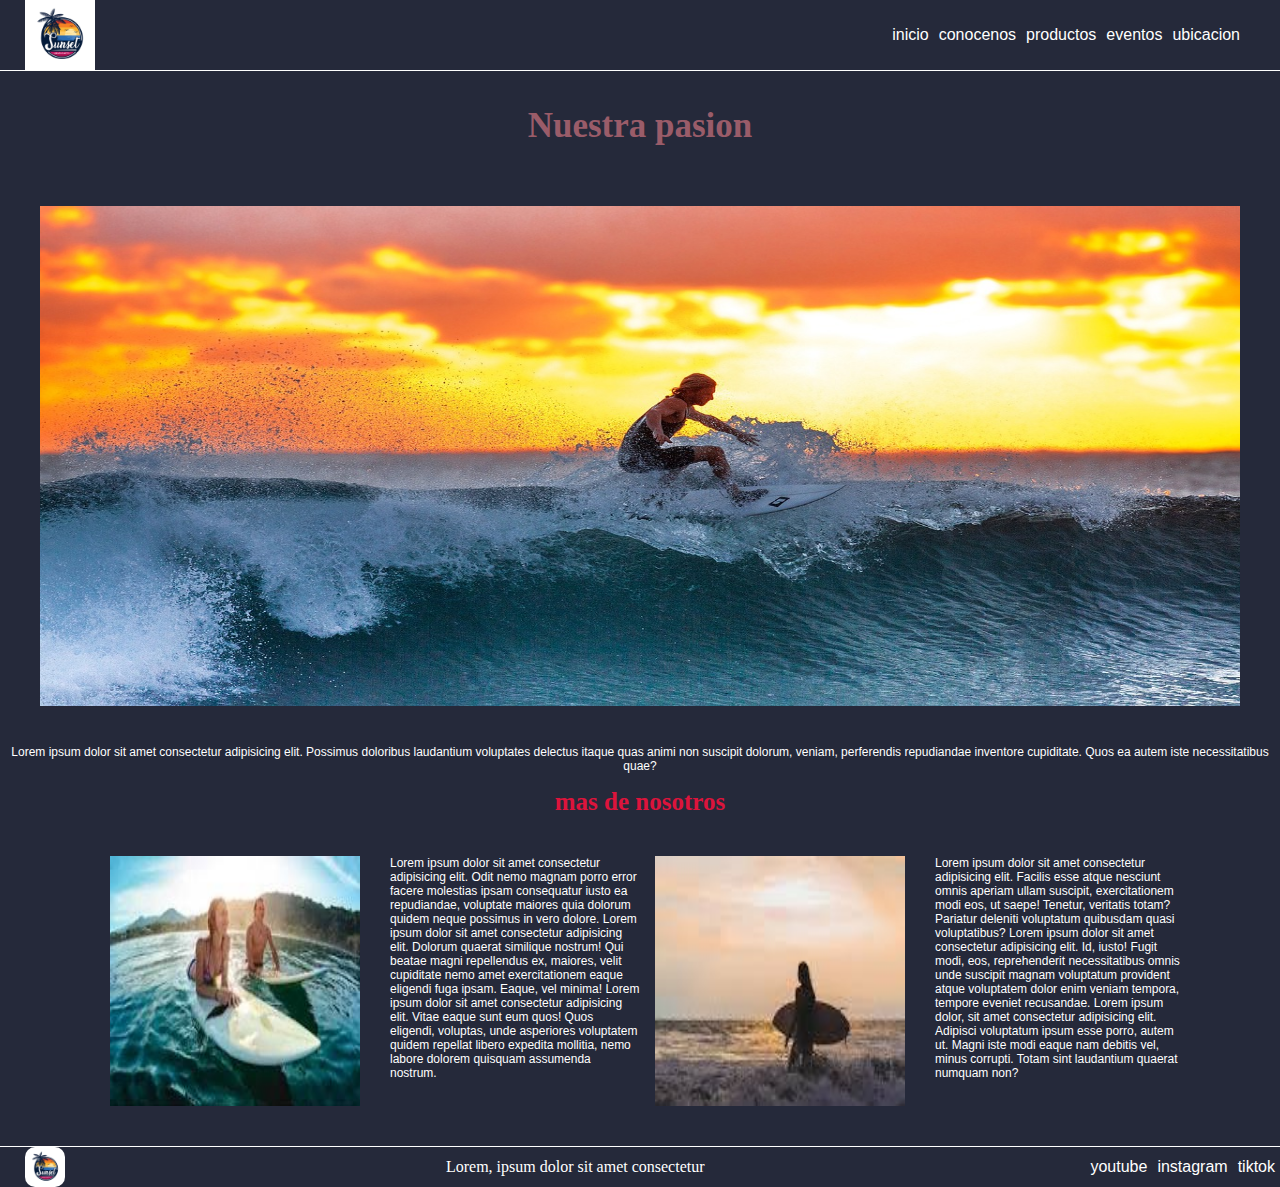
<file: html/conocenos.html>
<!DOCTYPE html>
<html lang="en">
<head>
    <meta charset="UTF-8">
    <meta name="viewport" content="width=device-width, initial-scale=1.0">
    <link rel="stylesheet" href="../css/style.css">
    <link rel="shortcut icon" href="../assets/logo.ico" type="image/x-icon">
    <title>Team aventura<</title>
</head>
<body>

    <header>
        <img src="../assets/logo.jpg" alt="logo-miweb">
        <nav>
            <ul>
                <li>
                    <a href="../index.html">inicio</a>
                </li>

                <li>
                    <a href="conocenos.html">conocenos</a>
                </li>

                <li>
                    <a href="productos.html">productos</a>
                </li>

                <li>
                    <a href="eventos.html">eventos</a>
                </li>

                <li>
                    <a href="ubicacion.html">ubicacion</a>
                </li>
            </ul>
        </nav>
    </header>


    <main>
        <section class="surf">
            <div>
                <h2>Nuestra pasion</h2>
                <img src="../assets/surfing.png" alt="imagen">
                <p>Lorem ipsum dolor sit amet consectetur adipisicing elit. Possimus doloribus laudantium voluptates delectus itaque quas animi non suscipit dolorum, veniam, perferendis repudiandae inventore cupiditate. Quos ea autem iste necessitatibus quae?</p>
            </div>
        </section>
        <section>
            <h3>mas de nosotros</h3>
            <div class="fotos">
            <img src="[data-uri]" alt="imagen-7">
            <p>Lorem ipsum dolor sit amet consectetur adipisicing elit. Odit nemo magnam porro error facere molestias ipsam consequatur iusto ea repudiandae, voluptate maiores quia dolorum quidem neque possimus in vero dolore. Lorem ipsum dolor sit amet consectetur adipisicing elit. Dolorum quaerat similique nostrum! Qui beatae magni repellendus ex, maiores, velit cupiditate nemo amet exercitationem eaque eligendi fuga ipsam. Eaque, vel minima! Lorem ipsum dolor sit amet consectetur adipisicing elit. Vitae eaque sunt eum quos! Quos eligendi, voluptas, unde asperiores voluptatem quidem repellat libero expedita mollitia, nemo labore dolorem quisquam assumenda nostrum.
            </p>
            <img src="[data-uri]" alt="imagen-8">
            <p>Lorem ipsum dolor sit amet consectetur adipisicing elit. Facilis esse atque nesciunt omnis aperiam ullam suscipit, exercitationem modi eos, ut saepe! Tenetur, veritatis totam? Pariatur deleniti voluptatum quibusdam quasi voluptatibus? Lorem ipsum dolor sit amet consectetur adipisicing elit. Id, iusto! Fugit modi, eos, reprehenderit necessitatibus omnis unde suscipit magnam voluptatum provident atque voluptatem dolor enim veniam tempora, tempore eveniet recusandae. Lorem ipsum dolor, sit amet consectetur adipisicing elit. Adipisci voluptatum ipsum esse porro, autem ut. Magni iste modi eaque nam debitis vel, minus corrupti. Totam sint laudantium quaerat numquam non?</p>
        </div>
        </section>
    </main>

    <footer>
        <img src="../assets/logo.jpg" alt="imagen-6">
        <p>Lorem, ipsum dolor sit amet consectetur </p>
        <ul>
            <li>
                <a href="https://youtube.com" target="_blanck">youtube</a>
            </li>
            <li>
                <a href="https://instagram.com"target="_blanck">instagram</a>
            </li>
            <li>
                <a href="https://tiktok.com"target="_blanck">tiktok</a>
            </li>
        </ul>
    </footer>
</body>
</html>
</file>
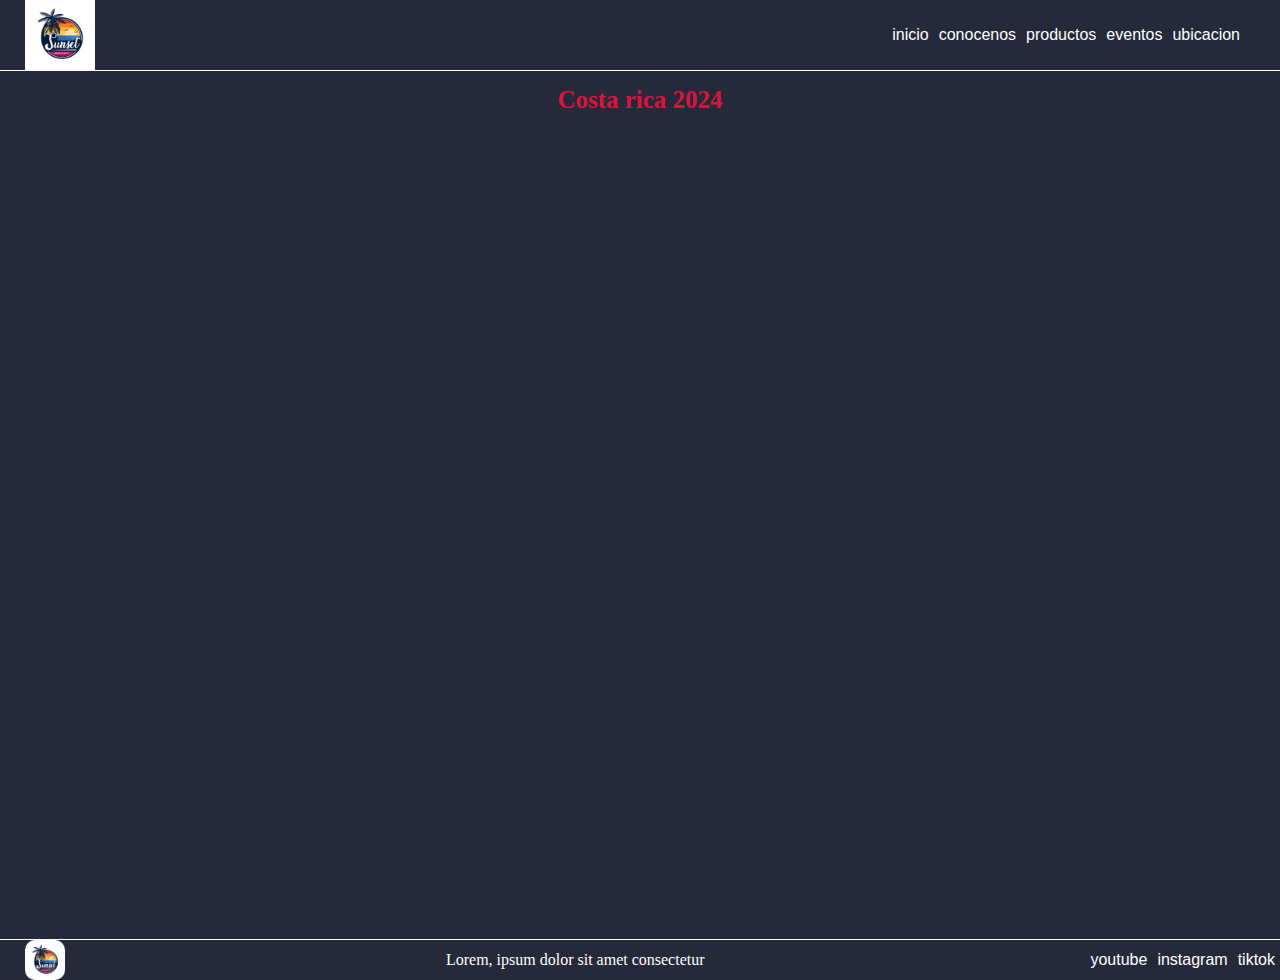
<file: html/eventos.html>
<!DOCTYPE html>
<html lang="en">
<head>
    <meta charset="UTF-8">
    <meta name="viewport" content="width=device-width, initial-scale=1.0">
    <link rel="stylesheet" href="../css/style.css">
    <link rel="shortcut icon" href="../assets/logo.ico" type="image/x-icon">
    <title>Team aventura<</title>
</head>

<header>
    <img src="../assets/logo.jpg" " alt="logo-miweb">
    <nav>
        <ul>
            <li>
                <a href="../index.html">inicio</a>
            </li>

            <li>
                <a href="conocenos.html">conocenos</a>
            </li>

            <li>
                <a href="productos.html">productos</a>
            </li>

            <li>
                <a href="eventos.html">eventos</a>
            </li>

            <li>
                <a href="ubicacion.html">ubicacion</a>
            </li>
        </ul>
    </nav>
</header>


<main>
    <h2>Costa rica 2024</h2>
    <section class="video">
        <iframe width="560" height="315" src="https://www.youtube.com/embed/XpP9cRmhmB0?si=43x9NHjk9E4uuC9t" title="YouTube video player" frameborder="0" allow="accelerometer; autoplay; clipboard-write; encrypted-media; gyroscope; picture-in-picture; web-share" referrerpolicy="strict-origin-when-cross-origin" allowfullscreen></iframe>
    </section>
</main>

    <footer>
        <img src="../assets/logo.jpg" alt="imagen-6">
        <p>Lorem, ipsum dolor sit amet consectetur </p>
        <ul>
            <li>
                <a href="https://youtube.com" target="_blanck">youtube</a>
            </li>
            <li>
                <a href="https://instagram.com"target="_blanck">instagram</a>
            </li>
            <li>
                <a href="https://tiktok.com"target="_blanck">tiktok</a>
            </li>
        </ul>
    </footer>
</body>
</html>
</file>
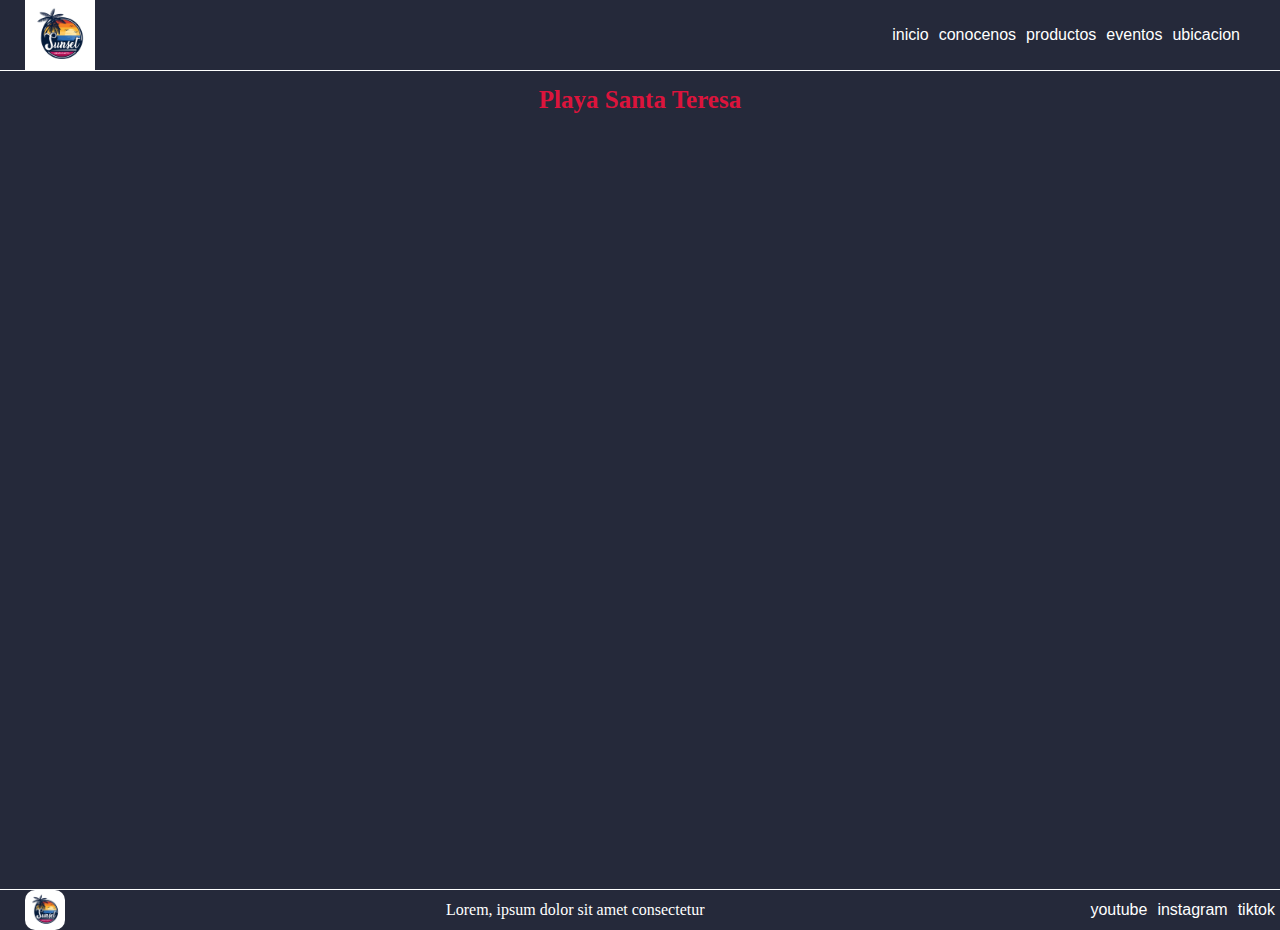
<file: html/ubicacion.html>
<!DOCTYPE html>
<html lang="en">
<head>
    <meta charset="UTF-8">
    <meta name="viewport" content="width=device-width, initial-scale=1.0">
    <link rel="stylesheet" href="../css/style.css">
    <link rel="shortcut icon" href="../assets/logo.ico" type="image/x-icon">
    <title>Team aventura<</title>
</head>

<header>
    <img src="../assets/logo.jpg"  alt="logo-miweb">
    <nav>
        <ul>
            <li>
                <a href="../index.html">inicio</a>
            </li>

            <li>
                <a href="conocenos.html">conocenos</a>
            </li>

            <li>
                <a href="productos.html">productos</a>
            </li>

            <li>
                <a href="eventos.html">eventos</a>
            </li>

            <li>
                <a href="ubicacion.html">ubicacion</a>
            </li>
        </ul>
    </nav>
</header>

<main>
    <h2>Playa Santa Teresa</h2>
        <section class="ubicacion" >
            <iframe src="https://www.google.com/maps/embed?pb=!1m18!1m12!1m3!1d31467.30042172529!2d-85.20781726975686!3d9.645745721796807!2m3!1f0!2f0!3f0!3m2!1i1024!2i768!4f13.1!3m3!1m2!1s0x8f9f6e5fe79b2d3b%3A0x1fd6d03ba10d8d85!2sPlaya%20Santa%20Teresa%2C%20Provincia%20de%20Puntarenas%2C%20Puntarenas%2C%20Costa%20Rica!5e0!3m2!1ses-419!2sar!4v1714134003889!5m2!1ses-419!2sar" width="600" height="450" style="border:0;" allowfullscreen="" loading="lazy" referrerpolicy="no-referrer-when-downgrade">
            </iframe>
    </section>
</main>


<footer>
    <img src="../assets/logo.jpg" alt="imagen-6">
    <p>Lorem, ipsum dolor sit amet consectetur </p>
    <ul>
        <li>
            <a href="https://youtube.com" target="_blanck">youtube</a>
        </li>
        <li>
            <a href="https://instagram.com"target="_blanck">instagram</a>
        </li>
        <li>
            <a href="https://tiktok.com"target="_blanck">tiktok</a>
        </li>
    </ul>
</footer>


</body>
</html>
</file>
<file: css/style.css>
* {
  margin: 0;
  padding: 0;
}

body {
  background-color: #25293A;
}

@keyframes logofooter {
  0% {
    transform: translatex(25px);
  }
  25% {
    transform: translatex(30px);
  }
  50% {
    transform: translatex(45px);
  }
  75% {
    transform: translatex(250px);
  }
  100% {
    transform: translatex(55px);
  }
}
footer {
  display: flex;
  align-items: center;
  justify-content: space-between;
  border-top: solid 1px white;
  margin-top: 10px;
}
footer img {
  width: 40px;
  border-radius: 10px;
  margin-left: 25px;
  transition: 2s;
  animation-name: logofooter;
  animation-iteration-count: infinite;
  animation-timing-function: linear;
  animation-duration: 5s;
}
footer p {
  color: white;
}
footer ul {
  display: flex;
  list-style-type: none;
}
footer ul li a {
  text-decoration: none;
  color: white;
  margin: 5px;
  font-family: Arial, Helvetica, sans-serif;
}
footer ul li a:visited {
  color: darkgoldenrod;
}

header {
  display: flex;
  justify-content: space-between;
  align-items: center;
  border-bottom: solid 1px white;
}
header img {
  width: 70px;
  margin-left: 25px;
  transition: 2s;
}
header img:hover {
  transform: scale(2) rotate(360deg);
}
header nav ul {
  display: flex;
  list-style-type: none;
  margin-right: 35px;
}
header nav ul li a {
  color: white;
  margin: 5px;
  text-decoration: none;
  font-family: Arial, Helvetica, sans-serif;
  transition: 1s;
}
header nav ul li a:hover {
  background-color: darkorange;
  margin: 15px;
}

main h1 {
  display: flex;
  justify-content: center;
  color: yellow;
  font-size: 35px;
  margin: 15px;
}
main .carousel-inner div img {
  width: 250px;
  height: 400px;
  background-size: cover;
}
main h2 {
  display: flex;
  justify-content: center;
  color: crimson;
  font-size: 25px;
  margin: 15px;
}
main .conteiner {
  display: flex;
  flex-wrap: wrap;
  justify-content: center;
  margin: 25px;
}
main .conteiner img {
  width: 250px;
  height: 250px;
  margin: 15px;
}
main .conteiner p {
  color: white;
  font-size: 12px;
  font-family: Arial, Helvetica, sans-serif;
  width: 250px;
  height: 100px;
  margin-top: 15px;
  margin-left: 15px;
}
main .surf {
  display: flex;
  justify-content: center;
  text-align: center;
}
main .surf div {
  justify-content: center;
}
main .surf div h2 {
  color: rgb(154, 92, 105);
  font-size: 35px;
  margin-top: 35px;
}
main .surf div img {
  width: 1200px;
  height: 500px;
  margin-top: 45px;
  margin-bottom: 35px;
}
main .surf div p {
  color: white;
  font-size: 12px;
  font-family: Arial, Helvetica, sans-serif;
}
main h3 {
  display: flex;
  justify-content: center;
  color: crimson;
  font-size: 25px;
  margin: 15px;
}
main .fotos {
  display: flex;
  flex-wrap: wrap;
  justify-content: center;
  margin: 25px;
}
main .fotos img {
  width: 250px;
  height: 250px;
  margin: 15px;
}
main .fotos p {
  color: white;
  font-size: 12px;
  font-family: Arial, Helvetica, sans-serif;
  width: 250px;
  height: 100px;
  margin-top: 15px;
  margin-left: 15px;
}
main .productos {
  display: flex;
}
main .productos img {
  flex-direction: column;
  flex-wrap: wrap;
  width: 450px;
  height: 450px;
  margin-left: 45px;
  margin-bottom: 40px;
}
main .video {
  display: flex;
  justify-content: center;
}
main .video iframe {
  width: 1200px;
  height: 800px;
}
main .ubicacion {
  display: flex;
  justify-content: center;
}
main .ubicacion iframe {
  width: 1000px;
  height: 750px;
}

@media (max-width: 768px) {
  header nav ul {
    display: flex;
    flex-direction: column;
    align-items: center;
  }
  .carousel-item img {
    height: 300px; /* Ajusta la altura para pantallas de tablets */
  }
  .conteiner div {
    display: flex;
    flex-direction: column;
    align-items: center;
    text-align: center;
  }
  .conteiner div img {
    width: 80%;
  }
  .conteiner div p {
    margin-top: 10px;
  }
  footer p {
    display: flex;
    display: none;
  }
}
@media (max-width: 480px) {
  header nav ul {
    display: flex;
    flex-direction: column;
    align-items: center;
  }
  .carousel-item img {
    height: 200px;
  }
  .conteiner {
    display: flex;
    flex-direction: column;
    align-items: center;
  }
  .conteiner div {
    margin-bottom: 20px;
  }
  .conteiner div img {
    width: 100%;
  }
  .conteiner div p {
    margin-top: 10px;
    text-align: center;
  }
  .input {
    display: flex;
    flex-direction: column;
    align-items: center;
  }
  .input input[type=email],
  .input input[type=submit] {
    width: 80%;
    margin-bottom: 10px;
  }
  footer p {
    display: flex;
    display: none;
  }
}
.input {
  display: flex;
  justify-content: center;
}

.boton-enviar, .mi-clase {
  background-image: linear-gradient(to right, blueviolet, red);
  color: white;
  padding: 10px 20px;
  border: none;
  cursor: pointer;
  font-size: 16px;
  font-family: Arial, Helvetica, sans-serif;
  margin: 15px;
  border-radius: 5px;
}
.boton-enviar:hover, .mi-clase:hover {
  background-color: darkorange;
}

/*# sourceMappingURL=style.css.map */
</file>
